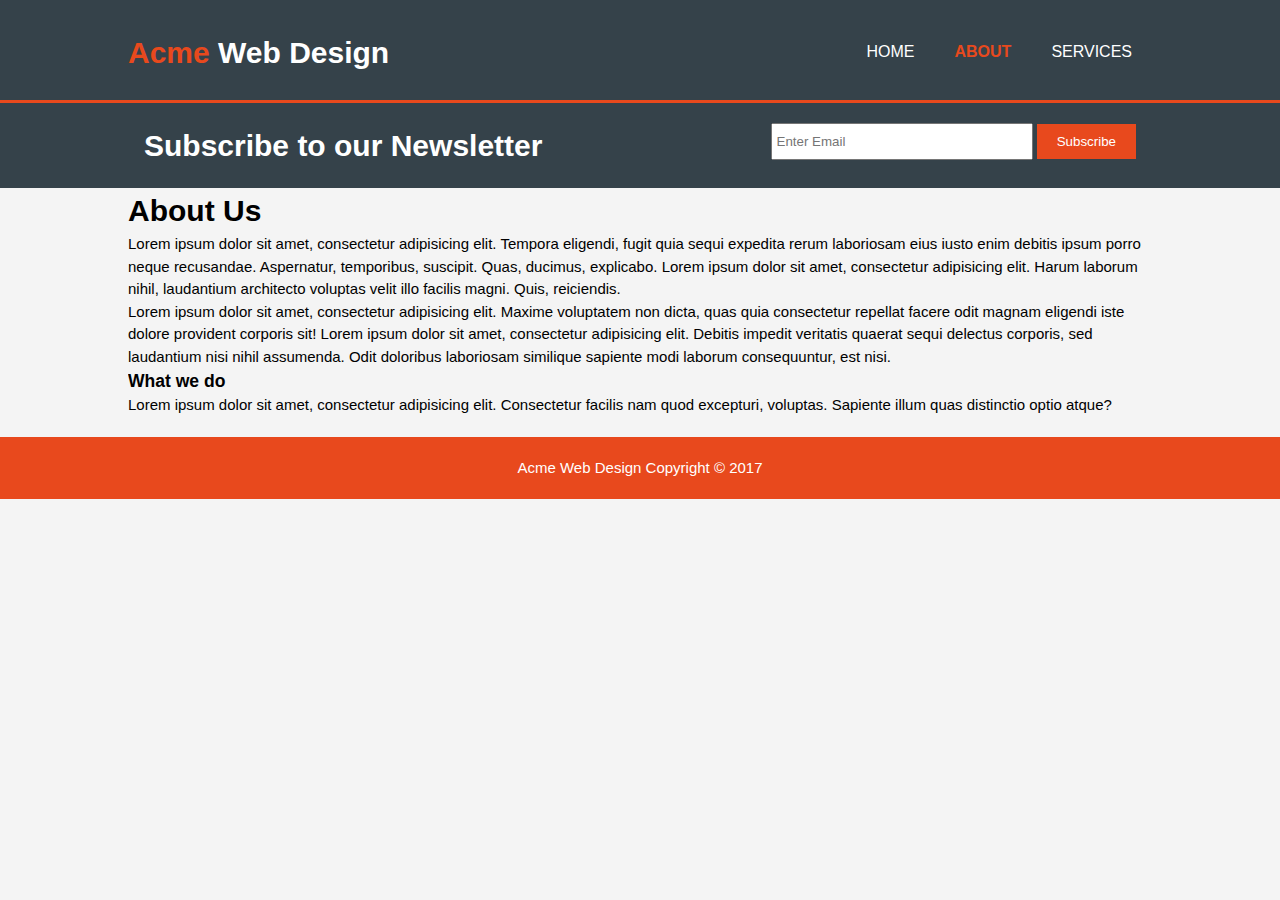
<file: about.html>
<!DOCTYPE html>
<html>
<head>
    <meta name="viewport" content="width=device-width">
    <meta name="keywords" content="web design, affordable web design, awesome design">
    <meta name="author" content="Jatin Yadav">
    <link rel="stylesheet" type="text/css" href="assets/css/style.css">
    <title>Acme Web Design | About</title>
</head>
<body>
    <header>
        <div class="container">
        <div id="branding">
            <h1><span class="highlight">Acme</span> Web Design</h1>
        </div>
        <nav>
            <ul>
                <li><a href="index.html">Home</a></li>
                <li><a href="about.html" class="highlight">About</a></li>
                <li><a href="services.html">Services</a></li>
            </ul>
        </nav>
        </div>
    </header>

    <section id="newsletter">
        <div class="container">
            <h1>Subscribe to our Newsletter</h1>
            <form>
                <input type="email" placeholder="Enter Email">
                <button class="btn" type="submit">Subscribe</button>
            </form>
        </div>    
    </section>

    <section id="main">
        <div class="container">
            <article id="main-col">
                <h1 class="page-title">About Us</h1>
                <p>Lorem ipsum dolor sit amet, consectetur adipisicing elit. Tempora eligendi, fugit quia sequi expedita rerum laboriosam eius iusto enim debitis ipsum porro neque recusandae. Aspernatur, temporibus, suscipit. Quas, ducimus, explicabo. Lorem ipsum dolor sit amet, consectetur adipisicing elit. Harum laborum nihil, laudantium architecto voluptas velit illo facilis magni. Quis, reiciendis.</p>
                <p>Lorem ipsum dolor sit amet, consectetur adipisicing elit. Maxime voluptatem non dicta, quas quia consectetur repellat facere odit magnam eligendi iste dolore provident corporis sit! Lorem ipsum dolor sit amet, consectetur adipisicing elit. Debitis impedit veritatis quaerat sequi delectus corporis, sed laudantium nisi nihil assumenda. Odit doloribus laboriosam similique sapiente modi laborum consequuntur, est nisi.</p>
            </article>

            <aside id="sidebar">
                <h3>What we do</h3>
                <p>Lorem ipsum dolor sit amet, consectetur adipisicing elit. Consectetur facilis nam quod excepturi, voluptas. Sapiente illum quas distinctio optio atque?</p>
            </aside>
        </div>
    </section>

    <footer>
        <p>Acme Web Design Copyright &copy; 2017</p>
    </footer>
</body>
</html>
</file>
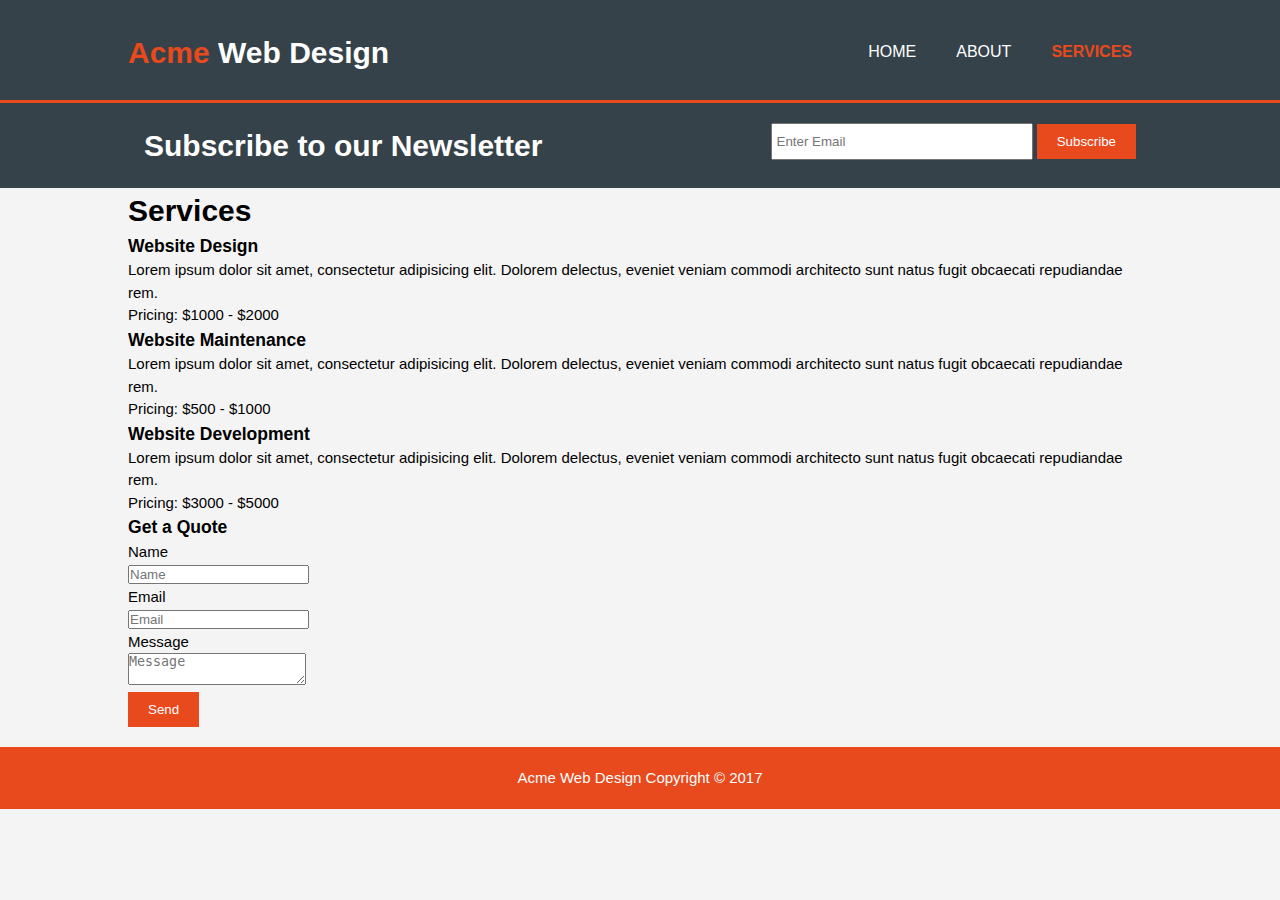
<file: services.html>
<!DOCTYPE html>
<html>
<head>
    <meta name="viewport" content="width=device-width">
    <meta name="keywords" content="web design, affordable web design, awesome design">
    <meta name="author" content="Jatin Yadav">
    <link rel="stylesheet" type="text/css" href="assets/css/style.css">
    <title>Acme Web Design | Services</title>
</head>
<body>
    <header>
        <div class="container">
        <div id="branding">
            <h1><span class="highlight">Acme</span> Web Design</h1>
        </div>
        <nav>
            <ul>
                <li><a href="index.html">Home</a></li>
                <li><a href="about.html">About</a></li>
                <li><a href="services.html" class="highlight">Services</a></li>
            </ul>
        </nav>
        </div>
    </header>

    <section id="newsletter">
        <div class="container">
            <h1>Subscribe to our Newsletter</h1>
            <form>
                <input type="email" placeholder="Enter Email">
                <button class="btn" type="submit">Subscribe</button>
            </form>
        </div>    
    </section>

    <section id="main">
        <div class="container">
            <article id="main-col">
                <h1 class="page-title">Services</h1>
                <ul id="services">
                    <li>
                        <h3>Website Design</h3>
                        <p>Lorem ipsum dolor sit amet, consectetur adipisicing elit. Dolorem delectus, eveniet veniam commodi architecto sunt natus fugit obcaecati repudiandae rem. </p>
                        <p>Pricing: $1000 - $2000</p>
                    </li>
                    <li>
                        <h3>Website Maintenance</h3>
                        <p>Lorem ipsum dolor sit amet, consectetur adipisicing elit. Dolorem delectus, eveniet veniam commodi architecto sunt natus fugit obcaecati repudiandae rem. </p>
                        <p>Pricing: $500 - $1000</p>
                    </li>
                    <li>
                        <h3>Website Development</h3>
                        <p>Lorem ipsum dolor sit amet, consectetur adipisicing elit. Dolorem delectus, eveniet veniam commodi architecto sunt natus fugit obcaecati repudiandae rem. </p>
                        <p>Pricing: $3000 - $5000</p>
                    </li>
                </ul>
            </article>

            <aside id="sidebar">
                <div class="dark">
                    <h3>Get a Quote</h3>
                    <form class="quote">
                        <div>
                            <label>Name</label><br>
                            <input type="text" placeholder="Name">
                        </div>
                        <div>
                            <label>Email</label><br>
                            <input type="email" placeholder="Email">
                        </div>
                        <div>
                            <label>Message</label><br>
                            <textarea placeholder="Message"></textarea>
                        </div>
                        <div>
                            <button class="btn" type="submit">Send</button>
                        </div>
                    </form>
                </div>
            </aside>
        </div>
    </section>

    <footer>
        <p>Acme Web Design Copyright &copy; 2017</p>
    </footer>
</body>
</html>
</file>
<file: assets/css/style.css>
/*HARD RESET*/

* {
    margin: 0;
    padding: 0;
}

/*STYLING BEINGS*/

body {
    font: 15px/1.5 Arial, Helvetica, sans-serif;
    background-color: #f4f4f4;
}

.container {
    width: 80%;
    margin: auto;
    overflow: hidden;
}

.highlight {
    color: #e8491d;
    font-weight: bold;
}

.btn {
    height: 35px;
    background-color: #e8491d;
    border: 0px;
    padding: 0 20px;
    color: #fff;
}

/*HEADER*/

header {
    background: #35424a;
    color: #ffffff;
    padding-top: 30px;
    min-height: 70px;
    border-bottom: #e8491d 3px solid;
}

header a {
    color: #ffffff;
    text-decoration: none;
    text-transform: uppercase;
    font-size: 16px;
}

header ul {
    list-style: none;
}

header li {
    float: left;
    display: inline;
    padding: 0 20px;
}

header #branding {
    float: left;
}

header nav {
    float: right;
    margin-top: 10px;
}

header a:hover {
    color: #cccccc;
    font-weight: bold;
}

/*SHOWCASE*/

#showcase {
    min-height: 400px;
    background: linear-gradient(rgba(53, 66, 74, 0.5), rgba(53, 66, 74, 0.7)), url('img/hero.jpg');
    background-position: center;
    background-size: cover;
    text-align: center;
    color: #ffffff;
}

#showcase h1 {
    margin-top: 100px;
    margin-bottom: 10px;
    font-size: 55px;
}

#showcase p {
    font-size: 20px;
}

/*NEWSLETTER*/

#newsletter {
    padding: 20px;
    color: #ffffff;
    background-color: #35424a;
}

#newsletter h1 {
    float: left;
}

#newsletter form {
    float: right;
}

#newsletter input[type="email"] {
    padding: 4px;
    height: 25px;
    width: 250px;
}

/*BOXES*/

#boxes {
    margin-top: 30px;
}

#boxes .box {
    float: left;
    width: 30%;
    padding: 20px;
    box-sizing: border-box;
    text-align: center;
}

#boxes .box img {
    width: 90px;
}

/*FOOTER*/

footer {
    padding: 20px;
    margin-top: 20px;
    color: #ffffff;
    background-color: #e8491d;
    text-align: center;
}
</file>
